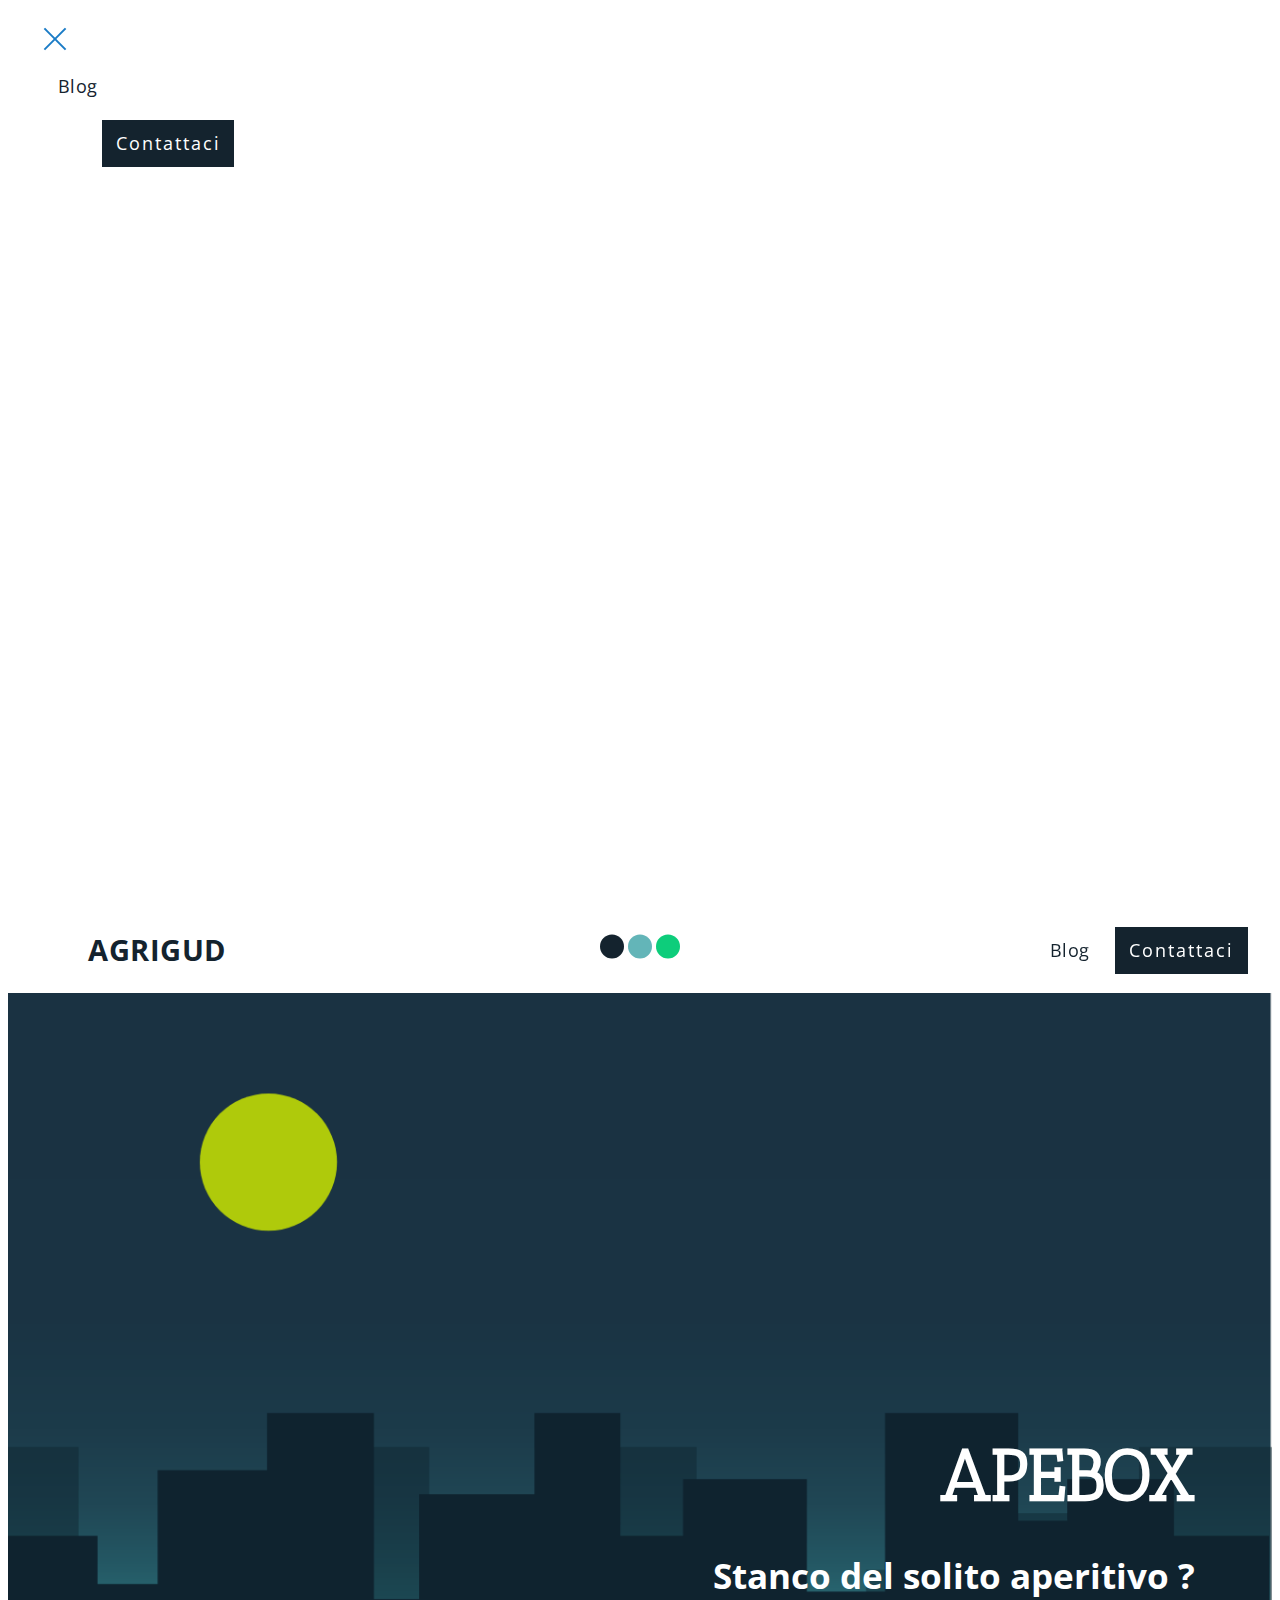
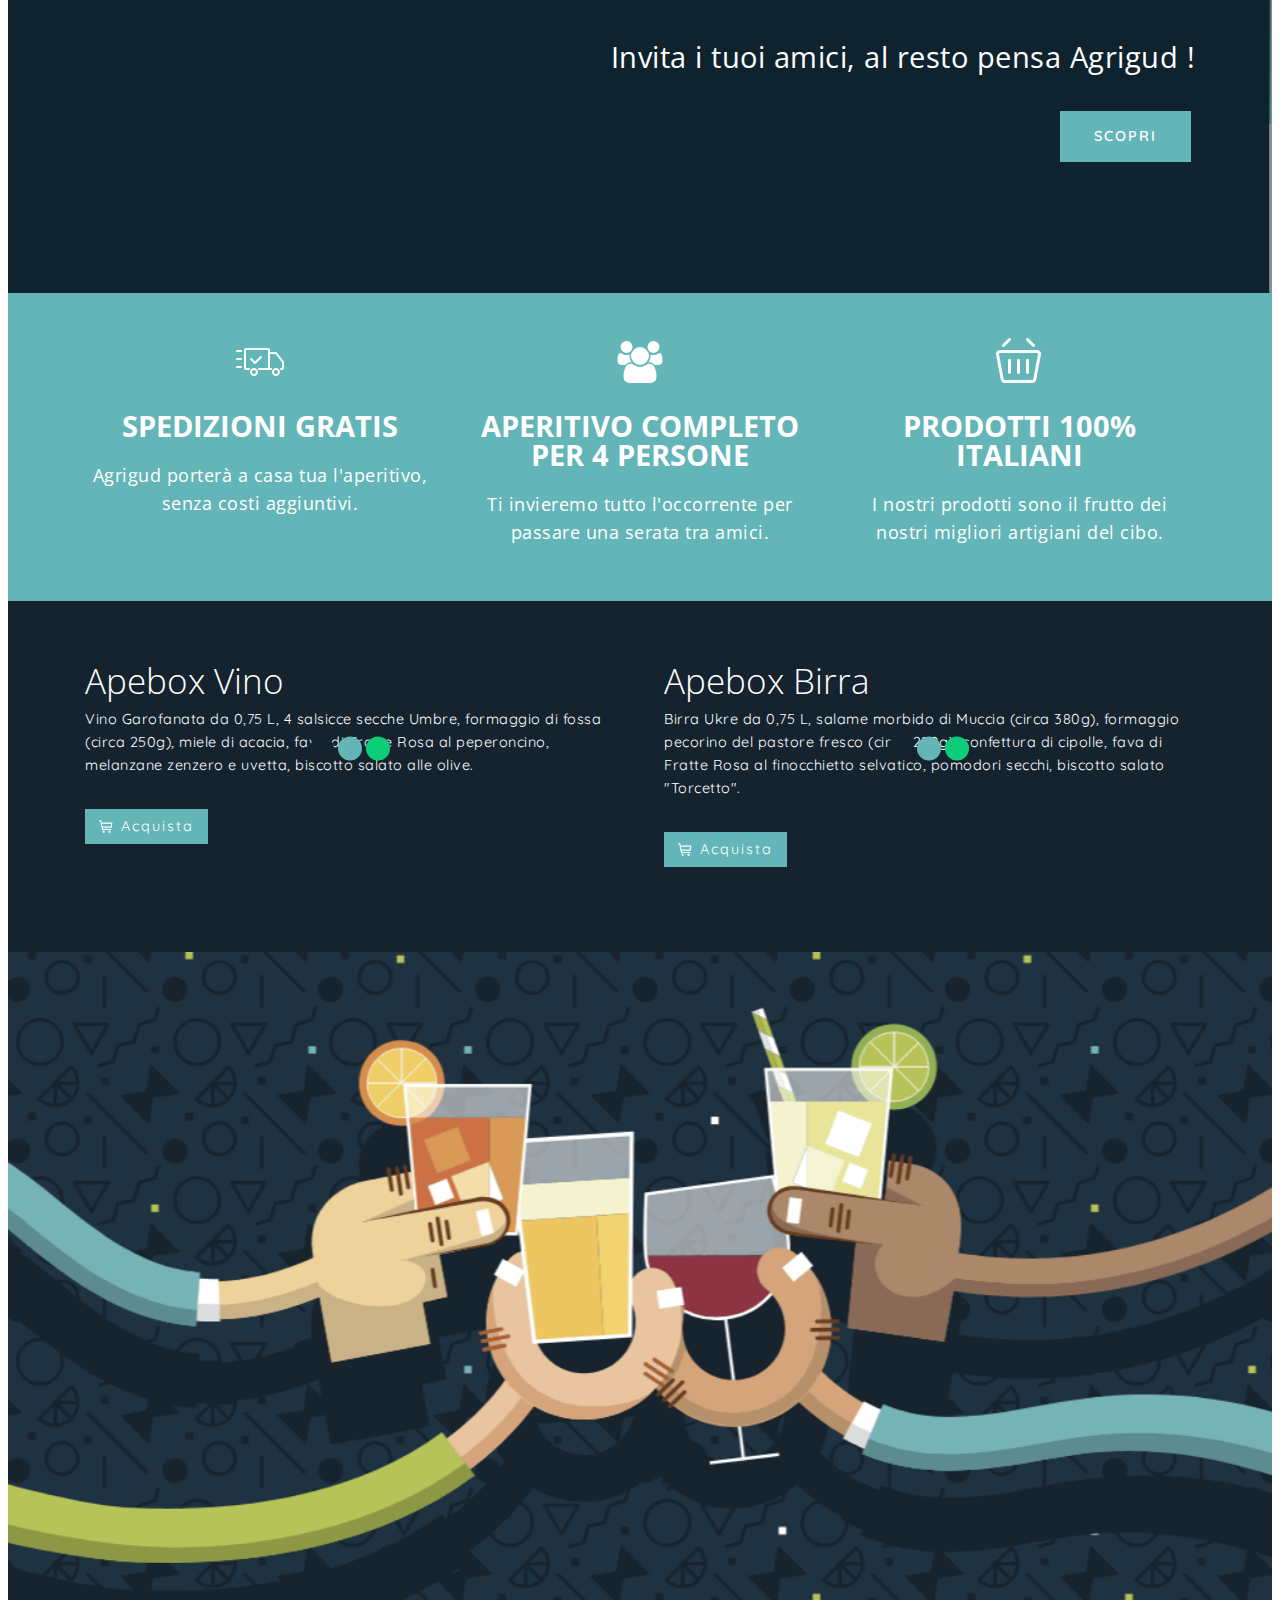
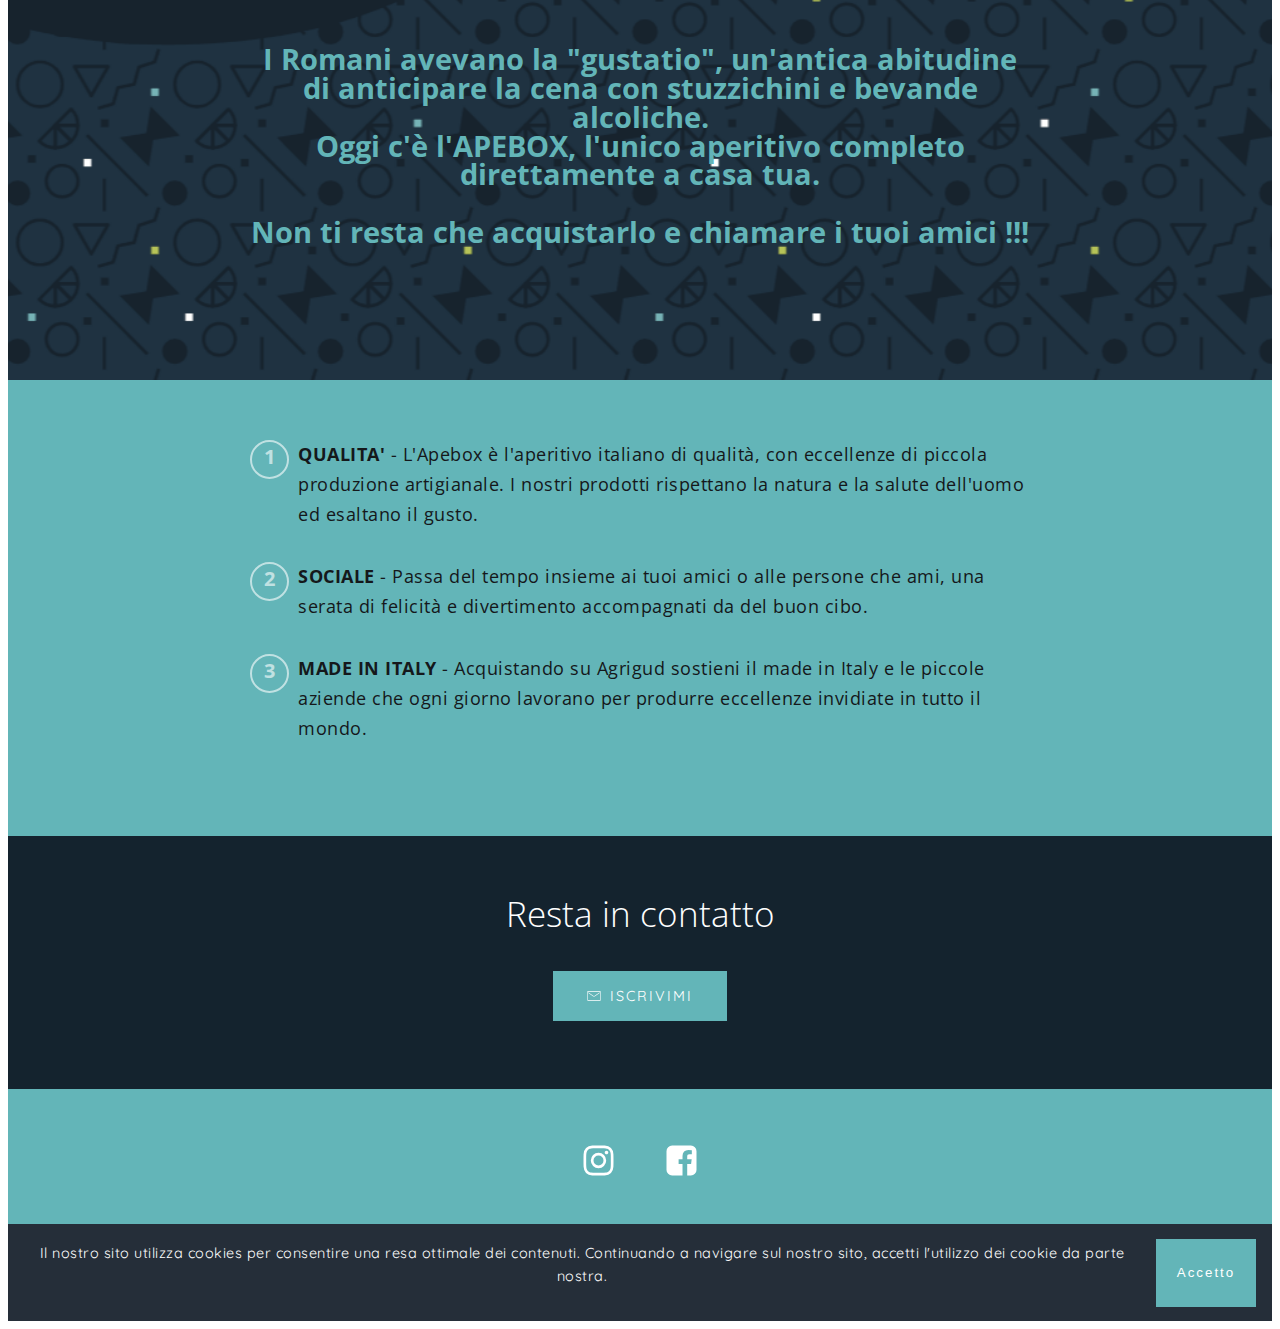
<file: index.html>
<!DOCTYPE html>
<html amp >
<head>

  <!-- Site made with Mobirise Website Builder v4.9.7, https://mobirise.com -->
  <meta charset="UTF-8">
  <meta http-equiv="X-UA-Compatible" content="IE=edge">
  <meta name="generator" content="Mobirise v4.9.7, mobirise.com">
  <meta name="viewport" content="width=device-width, initial-scale=1, minimum-scale=1">
  <link rel="shortcut icon" href="assets/images/safari-pinned-tab.svg" type="image/x-icon">
  <meta name="description" content="L'Apebox è l'aperitivo italiano di qualità, con eccellenze di piccola produzione artigianale.">
  <meta name="robots" content="INDEX,FOLLOW">
  <title>Apebox | L'aperitivo dal mondo contadino</title>

<link rel="canonical" href="https://launch.agrigud.com">
 <style amp-boilerplate>body{-webkit-animation:-amp-start 8s steps(1,end) 0s 1 normal both;-moz-animation:-amp-start 8s steps(1,end) 0s 1 normal both;-ms-animation:-amp-start 8s steps(1,end) 0s 1 normal both;animation:-amp-start 8s steps(1,end) 0s 1 normal both}@-webkit-keyframes -amp-start{from{visibility:hidden}to{visibility:visible}}@-moz-keyframes -amp-start{from{visibility:hidden}to{visibility:visible}}@-ms-keyframes -amp-start{from{visibility:hidden}to{visibility:visible}}@-o-keyframes -amp-start{from{visibility:hidden}to{visibility:visible}}@keyframes -amp-start{from{visibility:hidden}to{visibility:visible}}</style>
<noscript><style amp-boilerplate>body{-webkit-animation:none;-moz-animation:none;-ms-animation:none;animation:none}</style></noscript>
<link href="https://fonts.googleapis.com/css?family=Antic+Slab:400" rel="stylesheet">
 <link href="https://fonts.googleapis.com/css?family=Open+Sans:300,300i,400,400i,600,600i,700,700i,800,800i" rel="stylesheet">
 <link href="https://fonts.googleapis.com/css?family=Quicksand:300,400,500,700" rel="stylesheet">

 <link rel="apple-touch-icon" sizes="180x180" href="img/favicon/apple-touch-icon.png">
 <link rel="icon" type="image/png" sizes="32x32" href="img/favicon/favicon-32x32.png">
 <link rel="icon" type="image/png" sizes="16x16" href="img/favicon/favicon-16x16.png">
 <link rel="manifest" href="img/favicon/site.webmanifest">
 <link rel="mask-icon" href="img/favicon/safari-pinned-tab.svg" color="#5bbad5">

 <meta property="og:title" content="Apebox | L'aperitivo dal mondo contadino">
 <meta property="og:description" content="L'Apebox è l'aperitivo italiano di qualità, con eccellenze di piccola produzione artigianale.">
 <meta property="og:locale" content="it_IT">
 <meta property="og:type" content="website">
 <meta property="og:image" content="https://launch.agrigud.com/img/logo_fb.png">
 <meta property="og:url" content="https://launch.agrigud.com/index.html">
 <meta name="twitter:card" content="summary_large_image">
 <meta property="og:site_name" content="Agrigud">

 <style amp-custom>
div,span,h1,h2,h3,h4,h5,h6,p,blockquote,a,ol,ul,li,figcaption{font: inherit;}*{-webkit-box-sizing: border-box;box-sizing: border-box;}body{position: relative;font-style: normal;line-height: 1.5;}section{background-color: #eeeeee;background-position: 50% 50%;background-repeat: no-repeat;background-size: cover;}section,.container,.container-fluid{position: relative;word-wrap: break-word;}a.mbr-iconfont:hover{text-decoration: none;}h1,h2,h3{margin: auto;}h1,h3,p{padding: 10px 0;margin-bottom: 15px;}p,li,blockquote{color: #15181b;letter-spacing: 0.5px;line-height: 1.7;}ul,ol,pre,blockquote{margin-bottom: 0;margin-top: 0;}pre{background: #f4f4f4;padding: 10px 24px;white-space: pre-wrap;}p{margin-top: 0;}a{font-style: normal;font-weight: 400;cursor: pointer;}a,a:hover{text-decoration: none;}figure{margin-bottom: 0;}h1,h2,h3,h4,h5,h6,.h1,.h2,.h3,.h4,.h5,.h6,.display-1,.display-2,.display-3,.display-4{line-height: 1;word-break: break-word;word-wrap: break-word;}b,strong{font-weight: bold;}blockquote{padding: 10px 0 10px 20px;position: relative;border-left: 3px solid;}input:-webkit-autofill,input:-webkit-autofill:hover,input:-webkit-autofill:focus,input:-webkit-autofill:active{-webkit-transition-delay: 9999s;transition-delay: 9999s;-webkit-transition-property: background-color,color;-o-transition-property: background-color,color;transition-property: background-color,color;}html,body{height: auto;min-height: 100vh;}.mbr-section-title{font-style: normal;line-height: 1.2;}.mbr-section-subtitle{line-height: 1.3;}.mbr-text{font-style: normal;line-height: 1.6;}.btn{font-weight: 400;border-width: 2px;border-style: solid;font-style: normal;letter-spacing: 2px;margin: .4rem .5rem;white-space: normal;-webkit-transition: all .3s ease-in-out,-webkit-box-shadow 2s ease-in-out;transition: all .3s ease-in-out,-webkit-box-shadow 2s ease-in-out;-o-transition: all .3s ease-in-out,box-shadow 2s ease-in-out;transition: all .3s ease-in-out,box-shadow 2s ease-in-out;transition: all .3s ease-in-out,box-shadow 2s ease-in-out,-webkit-box-shadow 2s ease-in-out;display: -webkit-inline-box;display: -ms-inline-flexbox;display: inline-flex;-webkit-box-align: center;-ms-flex-align: center;align-items: center;-webkit-box-pack: center;-ms-flex-pack: center;justify-content: center;word-break: break-word;-webkit-align-items: center;-webkit-justify-content: center;display: -webkit-inline-flex;}.btn-form{border-radius: 0;}.btn-form:hover{cursor: pointer;}input,textarea{padding: 15px 0.5rem;margin: 0.5rem;}.mbr-figure img,.mbr-figure iframe{display: block;width: 100%;}.card{background-color: transparent;border: none;}.card-wrapper{-webkit-box-flex: 1;-webkit-flex: 1;}.card-img{text-align: center;-ms-flex-negative: 0;flex-shrink: 0;-webkit-flex-shrink: 0;}.media{max-width: 100%;margin: 0 auto;}.mbr-figure{-ms-flex-item-align: center;-ms-grid-row-align: center;-webkit-align-self: center;align-self: center;}.media-container > div{max-width: 100%;}.mbr-figure img,.card-img img{width: 100%;}@media (max-width: 991px){.media-size-item{width: auto;}.media{width: auto;}.mbr-figure{width: 100%;}}section.slider .amp-carousel-button{cursor: pointer;}amp-image-lightbox a.control{position: absolute;width: 32px;height: 32px;right: 16px;top: 16px;z-index: 1000;}amp-image-lightbox a.control .close{position: relative;}amp-image-lightbox a.control .close:before,amp-image-lightbox a.control .close:after{position: absolute;left: 15px;content: ' ';height: 33px;width: 2px;background-color: #fff;}amp-image-lightbox a.control .close:before{-webkit-transform: rotate(45deg);-ms-transform: rotate(45deg);transform: rotate(45deg);}amp-image-lightbox a.control .close:after{-webkit-transform: rotate(-45deg);-ms-transform: rotate(-45deg);transform: rotate(-45deg);}.hidden{visibility: hidden;}.super-hide{display: none;}.inactive{-webkit-user-select: none;-moz-user-select: none;-ms-user-select: none;user-select: none;pointer-events: none;-webkit-user-drag: none;user-drag: none;}textarea[type="hidden"]{display: none;}#scrollToTop{display: none;}.popover-content ul.show{min-height: 155px;}.mbr-white{color: #ffffff;}.mbr-black{color: #000000;}.mbr-bg-white{background-color: #ffffff;}.mbr-bg-black{background-color: #000000;}.align-left{text-align: left;}.align-center{text-align: center;}.align-right{text-align: right;}@media (max-width: 767px){.align-left,.align-center,.align-right,.mbr-section-btn,.mbr-section-title{text-align: center;}}.mbr-light{font-weight: 300;}.mbr-regular{font-weight: 400;}.mbr-semibold{font-weight: 500;}.mbr-bold{font-weight: 700;}.mbr-section-btn{margin-left: -.25rem;margin-right: -.25rem;font-size: 0;}nav .mbr-section-btn{margin-left: 0rem;margin-right: 0rem;}.btn .mbr-iconfont,.btn.btn-sm .mbr-iconfont{cursor: pointer;margin-right: 0.5rem;}.btn.btn-md .mbr-iconfont,.btn.btn-md .mbr-iconfont{margin-right: 0.8rem;}[type="submit"]{-webkit-appearance: none;}.google-map{height: 400px;position: relative;width: 100%;}.google-map iframe{height: 100%;width: 100%;}.google-map [data-state-details]{color: #6b6763;font-family: Montserrat;height: 1.5em;margin-top: -0.75em;padding-left: 1.25rem;padding-right: 1.25rem;position: absolute;text-align: center;top: 50%;width: 100%;}.google-map[data-state]{background: #e9e5dc;}.google-map[data-state="loading"] [data-state-details]{display: none;}.map-placeholder{display: none;}.mbr-fullscreen .mbr-overlay{height: 100vh;}.mbr-fullscreen{display: -webkit-box;display: -ms-flexbox;display: flex;display: -moz-flex;display: -ms-flex;display: -o-flex;-webkit-box-align: center;-ms-flex-align: center;align-items: center;-webkit-align-items: center;height: 100vh;-webkit-box-sizing: border-box;box-sizing: border-box;padding-top: 3rem;padding-bottom: 3rem;}.mbr-overlay{bottom: 0;left: 0;position: absolute;right: 0;top: 0;z-index: 0;}section.sidebar-open:before{content: '';position: fixed;top: 0;bottom: 0;right: 0;left: 0;background-color: rgba(0,0,0,0.2);z-index: 1040;}amp-img img{max-height: 100%;max-width: 100%;}img.mbr-temp{width: 100%;}.is-builder .nodisplay + img[async],.is-builder .nodisplay + img[decoding="async"],.is-builder amp-img > a + img[async],.is-builder amp-img > a + img[decoding="async"]{display: none;}html:not(.is-builder) amp-img > a{position: absolute;top: 0;bottom: 0;left: 0;right: 0;z-index: 1;}.is-builder .temp-amp-sizer{position: absolute;}.is-builder section.slider .icon-wrap,.is-builder section[class*="gallery"] .icon-wrap{pointer-events: all;}.is-builder amp-youtube .temp-amp-sizer,.is-builder amp-vimeo .temp-amp-sizer{position: static;}.is-builder section.horizontal-menu .ampstart-btn{display: none;}@media (max-width: 991px){.is-builder section.horizontal-menu .navbar-toggler{display: block;}}.is-builder section.horizontal-menu .dropdown-menu{z-index: auto;opacity: 1;pointer-events: auto;}.is-builder section.horizontal-menu .nav-dropdown .link.dropdown-toggle[aria-expanded="true"]{margin-right: 0;padding: 0.667em 1em;}.mobirise-spinner{position: absolute;top: 50%;left: 40%;margin-left: 10%;-webkit-transform: translate3d(-50%,-50%,0);z-index: 4;}.mobirise-spinner em{width: 24px;height: 24px;border-radius: 100%;display: inline-block;-webkit-animation: slide 1s infinite;}.mobirise-spinner em:nth-child(1){-webkit-animation-delay: 0.1s;}.mobirise-spinner em:nth-child(2){-webkit-animation-delay: 0.2s;}.mobirise-spinner em:nth-child(3){-webkit-animation-delay: 0.3s;}@-webkit-keyframes slide{0%{-webkit-transform: scale(1);}50%{opacity: 0.3;-webkit-transform: scale(2);}100%{-webkit-transform: scale(1);}}@keyframes slide{0%{-webkit-transform: scale(1);}50%{opacity: 0.3;-webkit-transform: scale(2);}100%{-webkit-transform: scale(1);}}.mobirise-loader .amp-active > div{display: none;}.mbr-container{max-width: 800px;padding: 0 10px;margin: 0 auto;position: relative;}.container{padding-right: 15px;padding-left: 15px;width: 100%;margin-right: auto;margin-left: auto;}@media (max-width: 767px){.container{max-width: 540px;}}@media (min-width: 768px){.container{max-width: 720px;}}@media (min-width: 992px){.container{max-width: 960px;}}@media (min-width: 1200px){.container{max-width: 1140px;}}.mbr-row{display: -webkit-box;display: -ms-flexbox;display: flex;-ms-flex-wrap: wrap;flex-wrap: wrap;margin-right: -15px;margin-left: -15px;}.mbr-justify-content-center{-webkit-box-pack: center;-ms-flex-pack: center;justify-content: center;-webkit-justify-content: center;}@media (max-width: 767px){.mbr-col-sm-12{-ms-flex: 0 0 100%;-webkit-box-flex: 0;flex: 0 0 100%;max-width: 100%;padding-right: 15px;padding-left: 15px;-webkit-flex: 0 0 100%;}.mbr-row{margin: 0;}}@media (min-width: 768px){.mbr-col-md-3{-ms-flex: 0 0 25%;-webkit-box-flex: 0;flex: 0 0 25%;max-width: 25%;padding-right: 15px;padding-left: 15px;-webkit-flex: 0 0 25%;}.mbr-col-md-4{-ms-flex: 0 0 33.333333%;-webkit-box-flex: 0;flex: 0 0 33.333333%;max-width: 33.333333%;padding-right: 15px;padding-left: 15px;-webkit-flex: 0 0 33.333333%;}.mbr-col-md-5{-ms-flex: 0 0 41.666667%;-webkit-box-flex: 0;flex: 0 0 41.666667%;max-width: 41.666667%;padding-right: 15px;padding-left: 15px;-webkit-flex: 0 0 41.666667%;}.mbr-col-md-6{-ms-flex: 0 0 50%;-webkit-box-flex: 0;flex: 0 0 50%;max-width: 50%;padding-right: 15px;padding-left: 15px;-webkit-flex: 0 0 50%;}.mbr-col-md-7{-ms-flex: 0 0 58.333333%;-webkit-box-flex: 0;flex: 0 0 58.333333%;max-width: 58.333333%;padding-right: 15px;padding-left: 15px;-webkit-flex: 0 0 58.333333%;}.mbr-col-md-8{-ms-flex: 0 0 66.666667%;-webkit-box-flex: 0;flex: 0 0 66.666667%;max-width: 66.666667%;padding-left: 15px;padding-right: 15px;-webkit-flex: 0 0 66.666667%;}.mbr-col-md-10{-ms-flex: 0 0 83.333333%;-webkit-box-flex: 0;flex: 0 0 83.333333%;max-width: 83.333333%;padding-left: 15px;padding-right: 15px;-webkit-flex: 0 0 83.333333%;}.mbr-col-md-12{-ms-flex: 0 0 100%;-webkit-box-flex: 0;flex: 0 0 100%;max-width: 100%;padding-right: 15px;padding-left: 15px;-webkit-flex: 0 0 100%;}}@media (min-width: 992px){.mbr-col-lg-2{-ms-flex: 0 0 16.666667%;-webkit-box-flex: 0;flex: 0 0 16.666667%;max-width: 16.666667%;padding-right: 15px;padding-left: 15px;-webkit-flex: 0 0 16.666667%;}.mbr-col-lg-3{-ms-flex: 0 0 25%;-webkit-box-flex: 0;flex: 0 0 25%;max-width: 25%;padding-right: 15px;padding-left: 15px;-webkit-flex: 0 0 25%;}.mbr-col-lg-4{-ms-flex: 0 0 33.33%;-webkit-box-flex: 0;flex: 0 0 33.33%;max-width: 33.33%;padding-right: 15px;padding-left: 15px;-webkit-flex: 0 0 33.33%;}.mbr-col-lg-5{-ms-flex: 0 0 41.666%;-webkit-box-flex: 0;flex: 0 0 41.666%;max-width: 41.666%;padding-right: 15px;padding-left: 15px;-webkit-flex: 0 0 41.666%;}.mbr-col-lg-6{-ms-flex: 0 0 50%;-webkit-box-flex: 0;flex: 0 0 50%;max-width: 50%;padding-right: 15px;padding-left: 15px;-webkit-flex: 0 0 50%;}.mbr-col-lg-8{-ms-flex: 0 0 66.666667%;-webkit-box-flex: 0;flex: 0 0 66.666667%;max-width: 66.666667%;padding-left: 15px;padding-right: 15px;-webkit-flex: 0 0 66.666667%;}.mbr-col-lg-10{-ms-flex: 0 0 83.3333%;-webkit-box-flex: 0;flex: 0 0 83.3333%;max-width: 83.3333%;padding-right: 15px;padding-left: 15px;-webkit-flex: 0 0 83.3333%;}.mbr-col-lg-12{-ms-flex: 0 0 100%;-webkit-box-flex: 0;flex: 0 0 100%;max-width: 100%;padding-right: 15px;padding-left: 15px;-webkit-flex: 0 0 100%;}}@media (min-width: 1200px){.mbr-col-xl-7{-ms-flex: 0 0 58.333333%;-webkit-box-flex: 0;flex: 0 0 58.333333%;max-width: 58.333333%;padding-right: 15px;padding-left: 15px;-webkit-flex: 0 0 58.333333%;}.mbr-col-xl-8{-ms-flex: 0 0 66.666667%;-webkit-box-flex: 0;flex: 0 0 66.666667%;max-width: 66.666667%;padding-left: 15px;padding-right: 15px;-webkit-flex: 0 0 66.666667%;}}amp-sidebar{background: transparent;}#scrollToTopMarker{position: absolute;width: 0px;height: 0px;top: 300px;}#scrollToTopButton{position: fixed;bottom: 25px;right: 25px;opacity: .4;z-index: 5000;font-size: 32px;height: 60px;width: 60px;border: none;border-radius: 3px;cursor: pointer;}#scrollToTopButton:focus{outline: none;}#scrollToTopButton a:before{content: '';position: absolute;height: 40%;top: 36%;width: 2px;left: calc(50% - 1px);}#scrollToTopButton a:after{content: '';position: absolute;border-top: 2px solid;border-right: 2px solid;width: 40%;height: 40%;left: calc(30% - 1px);bottom: 30%;-ms-transform: rotate(-45deg);transform: rotate(-45deg);-webkit-transform: rotate(-45deg);}.is-builder #scrollToTopButton a:after{left: 30%;}
body{font-family: Roboto;}blockquote{border-color: #14232e;}.display-1{font-family: 'Antic Slab',serif;font-size: 4.5rem;}.display-2{font-family: 'Open Sans',sans-serif;font-size: 2.2rem;}.display-4{font-family: 'Quicksand',sans-serif;font-size: 0.9rem;}.display-5{font-family: 'Open Sans',sans-serif;font-size: 1.8rem;}.display-7{font-family: 'Open Sans',sans-serif;font-size: 1.1rem;}input,textarea{font-family: 'Quicksand',sans-serif;font-size: 0.9rem;}.display-1 .mbr-iconfont-btn{font-size: 4.5rem;width: 4.5rem;}.display-2 .mbr-iconfont-btn{font-size: 2.2rem;width: 2.2rem;}.display-4 .mbr-iconfont-btn{font-size: 0.9rem;width: 0.9rem;}.display-5 .mbr-iconfont-btn{font-size: 1.8rem;width: 1.8rem;}.display-7 .mbr-iconfont-btn{font-size: 1.1rem;width: 1.1rem;}@media (max-width: 768px){.display-1{font-size: 3.6rem;font-size: calc( 2.225rem + (4.5 - 2.225) * ((100vw - 20rem) / (48 - 20)));line-height: calc( 1.4 * (2.225rem + (4.5 - 2.225) * ((100vw - 20rem) / (48 - 20))));}.display-2{font-size: 1.76rem;font-size: calc( 1.42rem + (2.2 - 1.42) * ((100vw - 20rem) / (48 - 20)));line-height: calc( 1.4 * (1.42rem + (2.2 - 1.42) * ((100vw - 20rem) / (48 - 20))));}.display-4{font-size: 0.72rem;font-size: calc( 0.965rem + (0.9 - 0.965) * ((100vw - 20rem) / (48 - 20)));line-height: calc( 1.4 * (0.965rem + (0.9 - 0.965) * ((100vw - 20rem) / (48 - 20))));}.display-5{font-size: 1.44rem;font-size: calc( 1.28rem + (1.8 - 1.28) * ((100vw - 20rem) / (48 - 20)));line-height: calc( 1.4 * (1.28rem + (1.8 - 1.28) * ((100vw - 20rem) / (48 - 20))));}}.btn{padding: 1rem 2rem;border-radius: 0px;}.btn-sm{border-width: 1px;padding: 0.6rem 0.8rem;border-radius: 0px;}.btn-md{font-weight: 600;padding: 1rem 2rem;border-radius: 0px;}.bg-primary{background-color: #14232e;}.bg-success{background-color: #0dcd7b;}.bg-info{background-color: #63b5b8;}.bg-warning{background-color: #767676;}.bg-danger{background-color: #a0a0a0;}.btn-primary,.btn-primary:active,.btn-primary.active{background-color: #14232e;border-color: #14232e;color: #ffffff;}.btn-primary:hover,.btn-primary:focus,.btn-primary.focus{color: #ffffff;background-color: #000000;border-color: #000000;}.btn-primary.disabled,.btn-primary:disabled{color: #ffffff;background-color: #000000;border-color: #000000;}.btn-secondary,.btn-secondary:active,.btn-secondary.active{background-color: #63b5b8;border-color: #63b5b8;color: #ffffff;}.btn-secondary:hover,.btn-secondary:focus,.btn-secondary.focus{color: #ffffff;background-color: #418b8e;border-color: #418b8e;}.btn-secondary.disabled,.btn-secondary:disabled{color: #ffffff;background-color: #418b8e;border-color: #418b8e;}.btn-info,.btn-info:active,.btn-info.active{background-color: #63b5b8;border-color: #63b5b8;color: #ffffff;}.btn-info:hover,.btn-info:focus,.btn-info.focus{color: #ffffff;background-color: #418b8e;border-color: #418b8e;}.btn-info.disabled,.btn-info:disabled{color: #ffffff;background-color: #418b8e;border-color: #418b8e;}.btn-success,.btn-success:active,.btn-success.active{background-color: #0dcd7b;border-color: #0dcd7b;color: #ffffff;}.btn-success:hover,.btn-success:focus,.btn-success.focus{color: #ffffff;background-color: #088550;border-color: #088550;}.btn-success.disabled,.btn-success:disabled{color: #ffffff;background-color: #088550;border-color: #088550;}.btn-warning,.btn-warning:active,.btn-warning.active{background-color: #767676;border-color: #767676;color: #ffffff;}.btn-warning:hover,.btn-warning:focus,.btn-warning.focus{color: #ffffff;background-color: #505050;border-color: #505050;}.btn-warning.disabled,.btn-warning:disabled{color: #ffffff;background-color: #505050;border-color: #505050;}.btn-danger,.btn-danger:active,.btn-danger.active{background-color: #a0a0a0;border-color: #a0a0a0;color: #ffffff;}.btn-danger:hover,.btn-danger:focus,.btn-danger.focus{color: #ffffff;background-color: #7a7a7a;border-color: #7a7a7a;}.btn-danger.disabled,.btn-danger:disabled{color: #ffffff;background-color: #7a7a7a;border-color: #7a7a7a;}.btn-black,.btn-black:active,.btn-black.active{background-color: #333333;border-color: #333333;color: #ffffff;}.btn-black:hover,.btn-black:focus,.btn-black.focus{color: #ffffff;background-color: #0d0d0d;border-color: #0d0d0d;}.btn-black.disabled,.btn-black:disabled{color: #ffffff;background-color: #0d0d0d;border-color: #0d0d0d;}.btn-white,.btn-white:active,.btn-white.active{background-color: #ffffff;border-color: #ffffff;color: #808080;}.btn-white:hover,.btn-white:focus,.btn-white.focus{color: #808080;background-color: #d9d9d9;border-color: #d9d9d9;}.btn-white.disabled,.btn-white:disabled{color: #808080;background-color: #d9d9d9;border-color: #d9d9d9;}.btn-white,.btn-white:active,.btn-white.active{color: #333333;}.btn-white:hover,.btn-white:focus,.btn-white.focus{color: #333333;}.btn-white.disabled,.btn-white:disabled{color: #333333;}.btn-primary-outline,.btn-primary-outline:active,.btn-primary-outline.active{background: none;border-color: #000000;color: #000000;}.btn-primary-outline:hover,.btn-primary-outline:focus,.btn-primary-outline.focus{color: #ffffff;background-color: #14232e;border-color: #14232e;}.btn-primary-outline.disabled,.btn-primary-outline:disabled{color: #ffffff;background-color: #14232e;border-color: #14232e;}.btn-secondary-outline,.btn-secondary-outline:active,.btn-secondary-outline.active{background: none;border-color: #397a7c;color: #397a7c;}.btn-secondary-outline:hover,.btn-secondary-outline:focus,.btn-secondary-outline.focus{color: #ffffff;background-color: #63b5b8;border-color: #63b5b8;}.btn-secondary-outline.disabled,.btn-secondary-outline:disabled{color: #ffffff;background-color: #63b5b8;border-color: #63b5b8;}.btn-info-outline,.btn-info-outline:active,.btn-info-outline.active{background: none;border-color: #397a7c;color: #397a7c;}.btn-info-outline:hover,.btn-info-outline:focus,.btn-info-outline.focus{color: #ffffff;background-color: #63b5b8;border-color: #63b5b8;}.btn-info-outline.disabled,.btn-info-outline:disabled{color: #ffffff;background-color: #63b5b8;border-color: #63b5b8;}.btn-success-outline,.btn-success-outline:active,.btn-success-outline.active{background: none;border-color: #076d41;color: #076d41;}.btn-success-outline:hover,.btn-success-outline:focus,.btn-success-outline.focus{color: #ffffff;background-color: #0dcd7b;border-color: #0dcd7b;}.btn-success-outline.disabled,.btn-success-outline:disabled{color: #ffffff;background-color: #0dcd7b;border-color: #0dcd7b;}.btn-warning-outline,.btn-warning-outline:active,.btn-warning-outline.active{background: none;border-color: #434343;color: #434343;}.btn-warning-outline:hover,.btn-warning-outline:focus,.btn-warning-outline.focus{color: #ffffff;background-color: #767676;border-color: #767676;}.btn-warning-outline.disabled,.btn-warning-outline:disabled{color: #ffffff;background-color: #767676;border-color: #767676;}.btn-danger-outline,.btn-danger-outline:active,.btn-danger-outline.active{background: none;border-color: #6d6d6d;color: #6d6d6d;}.btn-danger-outline:hover,.btn-danger-outline:focus,.btn-danger-outline.focus{color: #ffffff;background-color: #a0a0a0;border-color: #a0a0a0;}.btn-danger-outline.disabled,.btn-danger-outline:disabled{color: #ffffff;background-color: #a0a0a0;border-color: #a0a0a0;}.btn-black-outline,.btn-black-outline:active,.btn-black-outline.active{background: none;border-color: #000000;color: #000000;}.btn-black-outline:hover,.btn-black-outline:focus,.btn-black-outline.focus{color: #ffffff;background-color: #333333;border-color: #333333;}.btn-black-outline.disabled,.btn-black-outline:disabled{color: #ffffff;background-color: #333333;border-color: #333333;}.btn-white-outline,.btn-white-outline:active,.btn-white-outline.active{background: none;border-color: #ffffff;color: #ffffff;}.btn-white-outline:hover,.btn-white-outline:focus,.btn-white-outline.focus{color: #333333;background-color: #ffffff;border-color: #ffffff;}.text-primary{color: #14232e;}.text-secondary{color: #63b5b8;}.text-success{color: #0dcd7b;}.text-info{color: #63b5b8;}.text-warning{color: #767676;}.text-danger{color: #a0a0a0;}.text-white{color: #ffffff;}.text-black{color: #000000;}a.text-primary:hover,a.text-primary:focus{color: #000000;}a.text-secondary:hover,a.text-secondary:focus{color: #397a7c;}a.text-success:hover,a.text-success:focus{color: #076d41;}a.text-info:hover,a.text-info:focus{color: #397a7c;}a.text-warning:hover,a.text-warning:focus{color: #434343;}a.text-danger:hover,a.text-danger:focus{color: #6d6d6d;}a.text-white:hover,a.text-white:focus{color: #b3b3b3;}a.text-black:hover,a.text-black:focus{color: #4d4d4d;}.alert-success{background-color: #0dcd7b;}.alert-info{background-color: #63b5b8;}.alert-warning{background-color: #767676;}.alert-danger{background-color: #a0a0a0;}a,a:hover{color: #14232e;}.mbr-plan-header.bg-primary .mbr-plan-subtitle,.mbr-plan-header.bg-primary .mbr-plan-price-desc{color: #c2d6e5;}.mbr-plan-header.bg-success .mbr-plan-subtitle,.mbr-plan-header.bg-success .mbr-plan-price-desc{color: #acfad9;}.mbr-plan-header.bg-info .mbr-plan-subtitle,.mbr-plan-header.bg-info .mbr-plan-price-desc{color: #bbdfe0;}.mbr-plan-header.bg-warning .mbr-plan-subtitle,.mbr-plan-header.bg-warning .mbr-plan-price-desc{color: #b6b6b6;}.mbr-plan-header.bg-danger .mbr-plan-subtitle,.mbr-plan-header.bg-danger .mbr-plan-price-desc{color: #e0e0e0;}.mobirise-spinner em:nth-child(1){background: #14232e;}.mobirise-spinner em:nth-child(2){background: #63b5b8;}.mobirise-spinner em:nth-child(3){background: #0dcd7b;}#scrollToTopMarker{display: none;}#scrollToTopButton{background-color: #4ea2e3;}#scrollToTopButton a:before{background: #ffffff;}#scrollToTopButton a:after{border-top-color: #ffffff;border-right-color: #ffffff;}.cid-rq0G2miqrS{min-height: 80px;}.cid-rq0G2miqrS .brand-name{color: #14232e;margin: 0;}.cid-rq0G2miqrS .nav-item:focus,.cid-rq0G2miqrS .nav-link:focus{outline: none;}.cid-rq0G2miqrS .navbar-nav{list-style-type: none;display: flex;-webkit-flex-direction: row;flex-direction: row;padding-left: 0;}.cid-rq0G2miqrS .navbar-nav .nav-link{margin: .667em 1em;font-weight: normal;}@media (min-width: 992px){.cid-rq0G2miqrS .dropdown-menu .dropdown-toggle:after{content: '';border-bottom: 0.35em solid transparent;border-left: 0.35em solid;border-right: 0;border-top: 0.35em solid transparent;margin-left: 0.3rem;margin-top: -0.3077em;position: absolute;right: 1.1538em;top: 50%;}}@media (max-width: 991px){.cid-rq0G2miqrS ul.navbar-nav{-webkit-flex-direction: column;flex-direction: column;}.cid-rq0G2miqrS ul.navbar-nav li{margin: auto;}.cid-rq0G2miqrS .dropdown-toggle[data-toggle="dropdown-submenu"]:after{content: '';margin-left: .25rem;border-top: 0.35em solid;border-right: 0.35em solid transparent;border-left: 0.35em solid transparent;border-bottom: 0;top: 55%;}.cid-rq0G2miqrS .nav-dropdown .dropdown-menu .dropdown-item{-webkit-justify-content: center;justify-content: center;display: flex;-webkit-align-items: center;align-items: center;}}.cid-rq0G2miqrS .nav-dropdown .dropdown-menu{border-radius: 0;border: 0;left: 0;margin: 0;min-width: 10rem;padding-bottom: 1.25rem;padding-top: 1.25rem;position: absolute;}.cid-rq0G2miqrS .nav-dropdown .dropdown-menu .dropdown-item{font-weight: 400;line-height: 2;display: flex;-webkit-align-items: center;align-items: center;width: 100%;padding: .25rem 1.5rem;clear: both;text-align: inherit;white-space: nowrap;background: 0 0;border: 0;}.cid-rq0G2miqrS .nav-dropdown .dropdown-menu .dropdown{position: relative;}.cid-rq0G2miqrS .nav-item.dropdown{position: relative;}.cid-rq0G2miqrS .nav-item.dropdown .dropdown-menu{z-index: -1;opacity: 0;pointer-events: none;}.cid-rq0G2miqrS .nav-item.dropdown:hover > .dropdown-menu{z-index: 1;opacity: 1;pointer-events: all;}.cid-rq0G2miqrS .dropdown-menu .dropdown:hover > .dropdown-menu{z-index: 1;opacity: 1;pointer-events: all;}.cid-rq0G2miqrS .link.dropdown-toggle:after{content: '';margin-left: .25rem;border-top: 0.35em solid;border-right: 0.35em solid transparent;border-left: 0.35em solid transparent;border-bottom: 0;}.cid-rq0G2miqrS .nav-dropdown .dropdown-submenu{top: 0;}.cid-rq0G2miqrS .navbar{z-index: 100;display: flex;-webkit-flex-direction: row;flex-direction: row;width: 100%;min-height: 80px;transition: all .3s;background: #ffffff;}.cid-rq0G2miqrS .navbar .navbar-logo{margin-right: .8rem;}.cid-rq0G2miqrS .navbar .navbar-logo img{height: auto;}.cid-rq0G2miqrS .navbar.navbar-short{background: #ffffff;}.cid-rq0G2miqrS .navbar.navbar-short .brand{padding: 0;}.cid-rq0G2miqrS .navbar.opened{transition: all .3s;background: #ffffff;}.cid-rq0G2miqrS .navbar .dropdown-item{padding: .25rem 1.5rem;}.cid-rq0G2miqrS .navbar .navbar-collapse{display: flex;-webkit-justify-content: flex-end;justify-content: flex-end;z-index: 1;-webkit-flex-basis: 100%;flex-basis: 100%;-webkit-align-items: center;align-items: center;}@media (max-width: 991px){.cid-rq0G2miqrS .navbar .navbar-collapse{display: none;position: absolute;top: 0;right: 0;min-height: 100vh;background: #ffffff;padding: 1rem 2rem 1rem 2rem;}.cid-rq0G2miqrS .navbar.opened .navbar-collapse.show,.cid-rq0G2miqrS .navbar.opened .navbar-collapse.collapsing{display: block;}.cid-rq0G2miqrS .navbar.opened .dropdown-menu{top: 0;}.cid-rq0G2miqrS .navbar .dropdown-menu{position: relative;background: transparent;}.cid-rq0G2miqrS .navbar .dropdown-menu .dropdown-submenu{left: 0;}.cid-rq0G2miqrS .navbar .dropdown-menu .dropdown-item:after{right: auto;}.cid-rq0G2miqrS .navbar .dropdown-menu .dropdown-item{padding: .25rem 1.5rem;text-align: center;margin: 0;}.cid-rq0G2miqrS .navbar .brand{-webkit-flex-shrink: initial;flex-shrink: initial;word-break: break-word;}}.cid-rq0G2miqrS .brand{display: flex;-webkit-flex-shrink: 0;flex-shrink: 0;-webkit-align-items: center;align-items: center;margin-right: 0;padding: 0;transition: all .3s;word-break: break-word;z-index: 1;}.cid-rq0G2miqrS .brand .navbar-caption{line-height: inherit;font-weight: normal;}.cid-rq0G2miqrS .brand .navbar-logo a{outline: none;}.cid-rq0G2miqrS .brand .navbar-caption-wrap{display: flex;}.cid-rq0G2miqrS .dropdown-item.active,.cid-rq0G2miqrS .dropdown-item:active{background-color: transparent;}.cid-rq0G2miqrS .navbar-expand-lg .navbar-nav .nav-link{padding: 0;}.cid-rq0G2miqrS .navbar.navbar-expand-lg .dropdown .dropdown-menu{background: #ffffff;}.cid-rq0G2miqrS .navbar.navbar-expand-lg .dropdown .dropdown-menu .dropdown-submenu{margin: 0;left: 100%;}.cid-rq0G2miqrS .navbar .dropdown.open > .dropdown-menu{display: block;}.cid-rq0G2miqrS ul.navbar-nav{-webkit-flex-wrap: wrap;flex-wrap: wrap;}.cid-rq0G2miqrS .navbar-buttons{text-align: center;}.cid-rq0G2miqrS button.navbar-toggler{display: none;outline: none;width: 31px;height: 20px;cursor: pointer;transition: all .2s;position: relative;-webkit-align-self: center;align-self: center;}.cid-rq0G2miqrS button.navbar-toggler .hamburger span{position: absolute;right: 0;width: 30px;height: 2px;border-right: 5px;background-color: #197bc6;}.cid-rq0G2miqrS button.navbar-toggler .hamburger span:nth-child(1){top: 0;transition: all .2s;}.cid-rq0G2miqrS button.navbar-toggler .hamburger span:nth-child(2){top: 8px;transition: all .15s;}.cid-rq0G2miqrS button.navbar-toggler .hamburger span:nth-child(3){top: 8px;transition: all .15s;}.cid-rq0G2miqrS button.navbar-toggler .hamburger span:nth-child(4){top: 16px;transition: all .2s;}.cid-rq0G2miqrS nav.opened .navbar-toggler:not(.hide) .hamburger span:nth-child(1){top: 8px;width: 0;opacity: 0;right: 50%;transition: all .2s;}.cid-rq0G2miqrS nav.opened .navbar-toggler:not(.hide) .hamburger span:nth-child(2){-webkit-transform: rotate(45deg);transform: rotate(45deg);transition: all .25s;}.cid-rq0G2miqrS nav.opened .navbar-toggler:not(.hide) .hamburger span:nth-child(3){-webkit-transform: rotate(-45deg);transform: rotate(-45deg);transition: all .25s;}.cid-rq0G2miqrS nav.opened .navbar-toggler:not(.hide) .hamburger span:nth-child(4){top: 8px;width: 0;opacity: 0;right: 50%;transition: all .2s;}.cid-rq0G2miqrS .navbar-dropdown{padding: .5rem 1rem;}.cid-rq0G2miqrS a.nav-link{display: flex;-webkit-align-items: center;align-items: center;-webkit-justify-content: center;justify-content: center;}.cid-rq0G2miqrS .nav-link .mbr-iconfont,.cid-rq0G2miqrS .dropdown-item .mbr-iconfont{margin-right: .2rem;}.cid-rq0G2miqrS .ampstart-btn{display: flex;-webkit-align-self: center;align-self: center;}@media (min-width: 992px){.cid-rq0G2miqrS .ampstart-btn{display: none;}}.cid-rq0G2miqrS .ampstart-btn.hamburger{position: relative;right: 20px;margin-left: auto;width: 30px;height: 20px;background: none;border: none;cursor: pointer;z-index: 1000;}.cid-rq0G2miqrS .ampstart-btn.hamburger:focus{outline: none;}.cid-rq0G2miqrS .ampstart-btn.hamburger span{position: absolute;right: 0;width: 30px;height: 2px;border-right: 5px;background-color: #197bc6;}.cid-rq0G2miqrS .ampstart-btn.hamburger span:nth-child(1){top: 0;transition: all .2s;}.cid-rq0G2miqrS .ampstart-btn.hamburger span:nth-child(2){top: 8px;transition: all .15s;}.cid-rq0G2miqrS .ampstart-btn.hamburger span:nth-child(3){top: 8px;transition: all .15s;}.cid-rq0G2miqrS .ampstart-btn.hamburger span:nth-child(4){top: 16px;transition: all .2s;}.cid-rq0G2miqrS amp-sidebar{min-width: 260px;z-index: 1050;background-color: #ffffff;}.cid-rq0G2miqrS amp-sidebar.open:after{content: '';position: absolute;top: 0;left: 0;bottom: 0;right: 0;background-color: red;}.cid-rq0G2miqrS .open{transform: translateX(0%);display: block;-webkit-transform: translateX(0%);}.cid-rq0G2miqrS .builder-sidebar{background-color: #ffffff;position: relative;min-height: 100vh;z-index: 1030;padding: 1rem 2rem;max-width: 20rem;}.cid-rq0G2miqrS .builder-sidebar .dropdown{position: relative;}.cid-rq0G2miqrS .builder-sidebar .dropdown:hover > .dropdown-menu{position: relative;text-align: center;}.cid-rq0G2miqrS .sidebar{padding: 1rem 0;margin: 0;}.cid-rq0G2miqrS .sidebar > li{list-style: none;display: flex;-webkit-flex-direction: column;flex-direction: column;}.cid-rq0G2miqrS .sidebar a{display: block;text-decoration: none;margin-bottom: 10px;}.cid-rq0G2miqrS .close-sidebar{width: 30px;height: 30px;position: relative;cursor: pointer;background-color: transparent;border: none;}.cid-rq0G2miqrS .close-sidebar:focus{outline: 2px auto #14232e;}.cid-rq0G2miqrS .close-sidebar span{position: absolute;left: 0;top: 14px;width: 30px;height: 2px;border-right: 5px;background-color: #197bc6;}.cid-rq0G2miqrS .close-sidebar span:nth-child(1){-webkit-transform: rotate(45deg);transform: rotate(45deg);}.cid-rq0G2miqrS .close-sidebar span:nth-child(2){-webkit-transform: rotate(-45deg);transform: rotate(-45deg);}.cid-rq0G2miqrS amp-img{margin-right: 1rem;display: flex;-webkit-align-items: center;align-items: center;height: 48px;width: 48px;}@media (max-width: 767px){.cid-rq0G2miqrS amp-img{max-height: 35px;max-width: 35px;}}.cid-rq0Ch2D8ha{background-image: url("assets/images/1-cropped-1338x1002.png");}.cid-rq0Ch2D8ha .mbr-text,.cid-rq0Ch2D8ha .mbr-section-btn{color: #0dcd7b;}.cid-rq0Ch2D8ha .mbr-section-title{text-align: right;}.cid-rq0Ch2D8ha .mbr-section-title B{color: #ffffff;}.cid-rq0Ch2D8ha .mbr-text,.cid-rq0Ch2D8ha .mbr-section-btn B{color: #ffffff;}.cid-rmIaBp2sb0{padding-top: 45px;padding-bottom: 45px;background-color: #63b5b8;}.cid-rmIaBp2sb0 .card-img{margin-bottom: 1rem;display: inline-block;width: 100%;height: 3rem;}.cid-rmIaBp2sb0 .card-img .mbr-iconfont{color: #ffffff;font-size: 3rem;width: 3rem;}@media (max-width: 767px){.cid-rmIaBp2sb0 .card-img .mbr-iconfont{font-size: 30px;width: 30px;}}@media (max-width: 767px){.cid-rmIaBp2sb0 .card-img{height: 30px;}}.cid-rmIaBp2sb0 .mbr-card-title,.cid-rmIaBp2sb0 .mbr-text{margin: 0;width: 100%;}.cid-rmRPt4bGw0{padding-top: 30px;padding-bottom: 30px;background-color: #14232e;}.cid-rmRPt4bGw0 .card{margin-bottom: 3rem;position: relative;display: flex;-ms-flex-direction: column;-webkit-flex-direction: column;flex-direction: column;min-width: 0;word-wrap: break-word;background-clip: border-box;border-radius: 0;width: 100%;min-height: 1px;}@media (max-width: 767px){.cid-rmRPt4bGw0 .card{margin-bottom: 30px;}}.cid-rmRPt4bGw0 .card .btn{margin: .4rem 4px;}@media (min-width: 768px){.cid-rmRPt4bGw0 .card{padding-left: 1.5rem;padding-right: 1.5rem;}}.cid-rmRPt4bGw0 .card-title{margin: 0;color: #ffffff;text-align: left;}.cid-rmRPt4bGw0 .mbr-text{color: #232323;}.cid-rmRPt4bGw0 .card-box{padding-top: 2rem;}.cid-rmRPt4bGw0 amp-img{width: 100%;}@media (min-width: 768px){.cid-rmRPt4bGw0 .mbr-row{margin-left: -1.5rem;margin-right: -1.5rem;}}.cid-rmRPt4bGw0 .mbr-text,.cid-rmRPt4bGw0 .mbr-section-btn{color: #ffffff;text-align: left;}.cid-rqt10LVr7D{padding-top: 60px;padding-bottom: 60px;background-image: url("assets/images/hand-background-4-1889x1164.png");}.cid-rqt10LVr7D .mbr-title{padding-bottom: 1rem;text-align: center;color: #63b5b8;}.cid-rqt10LVr7D .mbr-section-btn{padding-top: 1.5rem;}.cid-rmRPClUYeV{padding-top: 60px;padding-bottom: 60px;background-color: #63b5b8;}.cid-rmRPClUYeV .counter-container ol{margin-bottom: 0;counter-reset: myCounter;}.cid-rmRPClUYeV .counter-container ol li{margin-bottom: 2rem;}.cid-rmRPClUYeV .counter-container ol li{z-index: 3;list-style: none;padding-left: .5rem;}.cid-rmRPClUYeV .counter-container ol li:before{z-index: 2;position: absolute;left: 0px;counter-increment: myCounter;content: counter(myCounter);text-align: center;margin: 0 10px;line-height: 30px;transition: all .2s;width: 35px;height: 35px;color: #ffffff;font-size: 20px;font-weight: bold;border-radius: 50%;border: 2px solid #ffffff;opacity: 0.6;}.cid-rmRPClUYeV .mbr-text B{color: #14232e;}.cid-rmRQmRq3nA{padding-top: 60px;padding-bottom: 60px;background-color: #14232e;}.cid-rmRQmRq3nA .mbr-section-btn{margin: 0.5rem;}.cid-rmRQmRq3nA .mbr-section-btn > *{margin: 0;}.cid-rmRQmRq3nA .mbr-form{margin-left: -0.5rem;margin-right: -0.5rem;}@media (min-width: 768px){.cid-rmRQmRq3nA .mbr-form{display: flex;-webkit-flex-wrap: wrap;flex-wrap: wrap;-webkit-align-items: center;align-items: center;}}.cid-rmRQmRq3nA .fieldset{-webkit-flex-basis: auto;flex-basis: auto;}.cid-rmRQmRq3nA .fieldset label{margin: 0;}.cid-rmRQmRq3nA .mbr-row{margin-top: 2rem;}.cid-rmRQmRq3nA input{color: #14232e;border: 1px solid #14232e;background: #efefef;}.cid-rmRQmRq3nA input:hover,.cid-rmRQmRq3nA input:focus{border-color: #14232e;}.cid-rmRQmRq3nA input::-webkit-input-placeholder{color: rgba(20,35,46,0.5);}.cid-rmRQmRq3nA input::-moz-placeholder{color: rgba(20,35,46,0.5);}.cid-rmRQmRq3nA H2{color: #ffffff;}.cid-rmIaYPHh2B{padding-top: 30px;padding-bottom: 15px;background-color: #63b5b8;}.cid-rmIaYPHh2B h1{margin-bottom: 20px;}.cid-rmIaYPHh2B .wrapper{text-align: center;}.cid-rmIaYPHh2B .icons-list a{display: inline-block;padding: 1rem;margin: .5rem;background: #63b5b8;}.cid-rmIaYPHh2B .icons-list a .iconfont-wrapper{display: inline-block;width: 2.2rem;height: 2.2rem;}.cid-rmIaYPHh2B .icons-list a .iconfont-wrapper .amp-iconfont{color: #ffffff;font-size: 2.2rem;}.engine{position: absolute;text-indent: -2400px;text-align: center;padding: 0;top: 0;left: -2400px;}[class*="-iconfont"]{display: inline-flex;}.people{margin:auto;width:833px;height:504px;border-style:none;padding:auto;}@media only screen and (max-width: 600px) {.people{width:333px;height:304px;}}@media only screen and (max-width: 1366px) {.people{width:533px;height:304px;}}    amp-user-notification > div {padding: 0.5rem;display: flex;justify-content: center;background: #252e39;}</style>

  <script async  src="https://cdn.ampproject.org/v0.js"></script>
  <script async custom-element="amp-sidebar" src="https://cdn.ampproject.org/v0/amp-sidebar-0.1.js"></script>
  <script async custom-template="amp-mustache" src="https://cdn.ampproject.org/v0/amp-mustache-0.2.js"></script>
  <script async custom-element="amp-analytics" src="https://cdn.ampproject.org/v0/amp-analytics-0.1.js"></script>
  <script async custom-element="amp-form" src="https://cdn.ampproject.org/v0/amp-form-0.1.js"></script>
  <script async custom-element="amp-user-notification" src="https://cdn.ampproject.org/v0/amp-user-notification-0.1.js"></script>



</head>
<body>
<!-- Google Analytics -->
<amp-analytics type="gtag" data-credentials="include">
<script type="application/json">
{
  "vars" : {
    "gtag_id": "UA-126805250-1",
    "config" : {
      "UA-126805250-1": { "groups": "default" }
    }
  }
}
</script>
</amp-analytics>
<amp-sidebar id="sidebar" class="cid-rq0G2miqrS" layout="nodisplay" side="right">
        <div class="builder-sidebar" id="builder-sidebar">
            <button on="tap:sidebar.close" class="close-sidebar">
                <span></span>
                <span></span>
            </button>


            <ul class="navbar-nav nav-dropdown" data-app-modern-menu="true"><li class="nav-item">
                    <a class="nav-link link text-primary display-7" href="https://agrigud.com/blogs/notizie" target="_blank">
                        Blog</a>
                </li></ul>

            <div class="navbar-buttons mbr-section-btn"><a class="btn btn-sm btn-primary display-7" href="mailto:info@agrigud.com">
                  Contattaci</a></div>
      </div>
    </amp-sidebar>
  <section class="menu horizontal-menu cid-rq0G2miqrS" id="menu2-p">




    <nav class="navbar navbar-dropdown navbar-expand-lg">
      <div class="brand">
          <span class="brand-logo">
              <amp-img src="assets/images/safari-pinned-tab.svg" layout="responsive" width="48" height="48" alt="Agrigud" class="mobirise-loader">
                  <div placeholder="" class="placeholder">
                                <div class="mobirise-spinner">
                                    <em></em>
                                    <em></em>
                                    <em></em>
                                </div></div>
                  <a href="index.html"></a>
              </amp-img>
          </span>
          <p class="brand-name mbr-fonts-style mbr-bold display-5">AGRIGUD</p>
      </div>
      <div class="collapse navbar-collapse" id="navbarSupportedContent">

            <ul class="navbar-nav nav-dropdown" data-app-modern-menu="true"><li class="nav-item">
                    <a class="nav-link link text-primary display-7" href="https://agrigud.com/blogs/notizie" target="_blank">
                        Blog</a>
                </li></ul>

            <div class="navbar-buttons mbr-section-btn"><a class="btn btn-sm btn-primary display-7" href="mailto:info@agrigud.com">
                  Contattaci</a></div>
      </div>

      <button on="tap:sidebar.toggle" class="ampstart-btn hamburger">
        <span></span>
        <span></span>
        <span></span>
        <span></span>
    </button>
    </nav>

  <!-- AMP plug -->


</section>

<section class="engine"><a href="https://mobirise.info/h">how to create a web page</a></section><section class="header1 cid-rq0Ch2D8ha mbr-fullscreen" id="header1-n">



    <div class="container">
      <div style="display:flex;">
        <amp-img layout="responsive" width="833" height="504" class="people" alt="apebox characters" src="static/home/apebox-people.svg"></amp-img>
      </div>
        <h1 class="mbr-section-title mbr-fonts-style align-right mbr-bold mbr-white display-1">
            <strong>APEBOX</strong></h1>
        <h3 class="mbr-section-subtitle mbr-fonts-style align-right mbr-white mbr-light display-2"><strong>
            Stanco del solito aperitivo ?</strong></h3>
        <p class="mbr-fonts-style mbr-text align-right display-5">
            Invita i tuoi amici, al resto pensa Agrigud !</p>
        <div class="mbr-section-btn align-right"><a class="btn btn-md btn-info display-4" href="index.html#features3-5">
                SCOPRI</a></div>
    </div>

</section>

<section class="features15 mbr-section cid-rmIaBp2sb0" id="features3-5">



    <div class="container">
        <div class="mbr-row mbr-justify-content-center">
            <div class="card mbr-col-sm-12 mbr-col-md-6 mbr-col-lg-4">
                <div class="iconfont-wrapper card-img align-center">
                    <span class="mbr-iconfont mbri-delivery"><svg version="1.1" xmlns="http://www.w3.org/2000/svg" width="48" height="48" viewBox="0 0 32 32" fill="currentColor">

<path d="M0.667 18.667h2.667c0.369 0 0.667 0.297 0.667 0.667s-0.297 0.667-0.667 0.667h-2.667c-0.369 0-0.667-0.297-0.667-0.667s0.297-0.667 0.667-0.667zM0.667 13.333h2.667c0.369 0 0.667 0.297 0.667 0.667s-0.297 0.667-0.667 0.667h-2.667c-0.369 0-0.667-0.297-0.667-0.667s0.297-0.667 0.667-0.667zM0.667 8h2.667c0.369 0 0.667 0.297 0.667 0.667s-0.297 0.667-0.667 0.667h-2.667c-0.369 0-0.667-0.297-0.667-0.667s0.297-0.667 0.667-0.667zM17.133 12.19c-0.263-0.257-0.684-0.252-0.941 0.011l-3.525 3.525-2.19-2.192c-0.599-0.599-1.545 0.355-0.941 0.942l2.662 2.663c0.26 0.26 0.681 0.26 0.941 0l3.995-3.996c0.267-0.261 0.267-0.691 0-0.953zM26.641 20c-1.465 0-2.667 1.202-2.667 2.667s1.202 2.667 2.667 2.667c1.465 0 2.667-1.202 2.667-2.667s-1.202-2.667-2.667-2.667zM26.641 21.333c0.744 0 1.333 0.589 1.333 1.333s-0.589 1.333-1.333 1.333c-0.744 0-1.333-0.589-1.333-1.333s0.589-1.333 1.333-1.333zM12 20c-1.465 0-2.667 1.202-2.667 2.667s1.202 2.667 2.667 2.667c1.465 0 2.667-1.202 2.667-2.667s-1.202-2.667-2.667-2.667zM12 21.333c0.744 0 1.333 0.589 1.333 1.333s-0.589 1.333-1.333 1.333c-0.744 0-1.333-0.589-1.333-1.333s0.589-1.333 1.333-1.333zM23.333 21.333c0.864 0 0.896-1.333 0-1.333h-0.667v-9.333h3.674l4.326 5.563v3.771h-0.667c-0.875 0-0.886 1.333 0 1.333h0.667c0.727 0 1.333-0.606 1.333-1.333v-4c-0-0.148-0.050-0.292-0.141-0.409l-4.667-6c-0.126-0.162-0.32-0.258-0.526-0.258h-4v-1.333c0-0.727-0.606-1.333-1.333-1.333h-14.667c-0.727 0-1.333 0.606-1.333 1.333v12c0 0.727 0.606 1.333 1.333 1.333h2c0.864 0.012 0.895-1.333 0-1.333h-2v-12h14.667v12h-6c-0.864 0-0.879 1.346 0 1.333z"></path>
</svg></span>
                </div>
                <h3 class="mbr-card-title mbr-fonts-style align-center mbr-white display-5"><strong>
                    SPEDIZIONI GRATIS</strong></h3>
                <p class="mbr-text mbr-fonts-style align-center mbr-white display-7">
                    Agrigud porterà a casa tua l'aperitivo, senza costi aggiuntivi.</p>

            </div>

            <div class="card mbr-col-sm-12 mbr-col-md-6 mbr-col-lg-4">
                <div class="iconfont-wrapper card-img align-center">
                    <span class="mbr-iconfont fa-group fa"><svg width="48" height="48" viewBox="0 0 2048 1792" xmlns="http://www.w3.org/2000/svg" fill="currentColor"><path d="M657 896q-162 5-265 128h-134q-82 0-138-40.5t-56-118.5q0-353 124-353 6 0 43.5 21t97.5 42.5 119 21.5q67 0 133-23-5 37-5 66 0 139 81 256zm1071 637q0 120-73 189.5t-194 69.5h-874q-121 0-194-69.5t-73-189.5q0-53 3.5-103.5t14-109 26.5-108.5 43-97.5 62-81 85.5-53.5 111.5-20q10 0 43 21.5t73 48 107 48 135 21.5 135-21.5 107-48 73-48 43-21.5q61 0 111.5 20t85.5 53.5 62 81 43 97.5 26.5 108.5 14 109 3.5 103.5zm-1024-1277q0 106-75 181t-181 75-181-75-75-181 75-181 181-75 181 75 75 181zm704 384q0 159-112.5 271.5t-271.5 112.5-271.5-112.5-112.5-271.5 112.5-271.5 271.5-112.5 271.5 112.5 112.5 271.5zm576 225q0 78-56 118.5t-138 40.5h-134q-103-123-265-128 81-117 81-256 0-29-5-66 66 23 133 23 59 0 119-21.5t97.5-42.5 43.5-21q124 0 124 353zm-128-609q0 106-75 181t-181 75-181-75-75-181 75-181 181-75 181 75 75 181z"></path></svg></span>
                </div>
                <h3 class="mbr-card-title mbr-fonts-style align-center mbr-white display-5"><strong>
                    APERITIVO COMPLETO PER 4 PERSONE</strong></h3>
                <p class="mbr-text mbr-fonts-style align-center mbr-white display-7">
                    Ti invieremo tutto l'occorrente per passare una serata tra amici.</p>

            </div>

            <div class="card mbr-col-sm-12 mbr-col-md-6 mbr-col-lg-4">
                <div class="iconfont-wrapper card-img align-center">
                    <span class="mbr-iconfont mbrib-shopping-basket"><svg version="1.1" xmlns="http://www.w3.org/2000/svg" width="48" height="48" viewBox="0 0 32 32" fill="currentColor">

<path d="M22 15v8c0 1.314-2 1.314-2 0v-8c0-1.28 2-1.37 2 0zM16 15v8c0 1.314-2 1.314-2 0v-8c0-1.28 2-1.37 2 0zM21.684 0.268l4.040 4.012c0.86 0.852-0.48 2.34-1.388 1.44l-4.040-4.010c-0.92-0.914 0.528-2.296 1.388-1.44zM10 15v8c0 1.314-2 1.314-2 0v-8c0-1.28 2-1.37 2 0zM8.316 0.268l-4.040 4.012c-0.86 0.852 0.48 2.34 1.388 1.44l4.040-4.010c0.92-0.914-0.528-2.296-1.388-1.44zM3 8c-2.208 0-3.256 1.536-2.946 3.188l2.994 16c0.344 1.836 1.46 2.812 2.952 2.812h18c1.912 0 2.65-1.252 2.94-2.812l2.996-16c0.41-2.188-1.16-3.188-2.936-3.188zM3 10h24c0.684 0 1.054 0.54 1 0.812l-2.992 16c-0.144 0.768-0.608 1.188-1.008 1.188h-18c-0.688 0-0.934-0.744-1.020-1.188l-2.992-16c-0.128-0.672 0.64-0.812 1.012-0.812z"></path>
</svg></span>
                </div>
                <h3 class="mbr-card-title mbr-fonts-style align-center mbr-white display-5"><strong>
                    PRODOTTI 100% ITALIANI</strong></h3>
                <p class="mbr-text mbr-fonts-style align-center mbr-white display-7">
                    I nostri prodotti sono il frutto dei nostri migliori artigiani del cibo.</p>

            </div>



        </div>
    </div>
</section>

<section class="features2 mbr-section cid-rmRPt4bGw0" id="features2-d">



    <div class="container">
        <div class="mbr-row mbr-justify-content-center">
            <div class="card mbr-col-sm-12 mbr-col-md-6">
                <div class="card-wrapper">
                    <div class="card-img">
                        <amp-img src="assets/images/apebox-vino-1062x1062.jpg" layout="responsive" width="531" height="531" alt="apebox vino" class="mobirise-loader">
                            <div placeholder="" class="placeholder">
                                <div class="mobirise-spinner">
                                    <em></em>
                                    <em></em>
                                    <em></em>
                                </div></div>

                        </amp-img>
                    </div>
                    <div class="card-box">
                        <h4 class="card-title mbr-fonts-style align-left mbr-light display-2">Apebox Vino</h4>
                        <p class="mbr-text mbr-fonts-style align-left display-4">Vino Garofanata da 0,75 L, 4 salsicce secche Umbre, formaggio di fossa (circa 250g), miele di acacia, fava di Fratte Rosa al peperoncino, melanzane zenzero e uvetta, biscotto salato alle olive.
                        </p>
                        <div class="mbr-section-btn align-left"><a class="btn btn-sm btn-secondary display-4" href="https://agrigud.com/products/apebox-laperitivo-dal-mondo-contadino?variant=20677603983471"><span class="mobi-mbri mobi-mbri-shopping-cart mbr-iconfont mbr-iconfont-btn"><svg xmlns="http://www.w3.org/2000/svg" viewBox="0 0 24 24" fill="currentColor" width="14" height="14"><path d="M21 19H5.2l-3-15H0V2h3.8l.8 4H23l-1.2 9H6.4l.4 2H21v2zM6 13h14l.7-5H5l1 5zm2 7c-1.1 0-2 .9-2 2s.9 2 2 2 2-.9 2-2-.9-2-2-2zm10 0c-1.1 0-2 .9-2 2s.9 2 2 2 2-.9 2-2-.9-2-2-2z"></path></svg></span>
                                Acquista</a></div>
                    </div>
                </div>
            </div>

            <div class="card mbr-col-sm-12 mbr-col-md-6 last-child">
                <div class="card-wrapper">
                    <div class="card-img">
                        <amp-img src="assets/images/apebox-birra-min-1062x1062.jpg" layout="responsive" height="531" width="531" alt="apebox birra" class="mobirise-loader">
                            <div placeholder="" class="placeholder">
                                <div class="mobirise-spinner">
                                    <em></em>
                                    <em></em>
                                    <em></em>
                                </div></div>

                        </amp-img>
                    </div>
                    <div class="card-box">
                        <h4 class="card-title mbr-fonts-style align-left mbr-light display-2">
                            Apebox Birra</h4>
                        <p class="mbr-text mbr-fonts-style align-left display-4">Birra Ukre da 0,75 L, salame morbido di Muccia (circa 380g), formaggio pecorino del pastore fresco (circa 250g), confettura di cipolle, fava di Fratte Rosa al finocchietto selvatico, pomodori secchi, biscotto salato "Torcetto".
                        </p>
                        <div class="mbr-section-btn align-left"><a class="btn btn-sm btn-secondary display-4" href="https://agrigud.com/products/apebox-laperitivo-dal-mondo-contadino?variant=20677334728815"><span class="mobi-mbri mobi-mbri-shopping-cart mbr-iconfont mbr-iconfont-btn"><svg xmlns="http://www.w3.org/2000/svg" viewBox="0 0 24 24" fill="currentColor" width="14" height="14"><path d="M21 19H5.2l-3-15H0V2h3.8l.8 4H23l-1.2 9H6.4l.4 2H21v2zM6 13h14l.7-5H5l1 5zm2 7c-1.1 0-2 .9-2 2s.9 2 2 2 2-.9 2-2-.9-2-2-2zm10 0c-1.1 0-2 .9-2 2s.9 2 2 2 2-.9 2-2-.9-2-2-2z"></path></svg></span>
                                Acquista</a></div>
                    </div>
                </div>
            </div>





        </div>
    </div>
</section>

<section class="mbr-section content19 cid-rqt10LVr7D" id="content19-u">



    <div class="mbr-container">
        <h2 class="mbr-title align-center mbr-fonts-style mbr-bold mbr-white display-5"><br><br><br><br><br><br><br><br><br><br><br><br><br><br><br><br><br><br><br><br><br><br>I Romani avevano la "gustatio", un'antica abitudine di anticipare la cena con stuzzichini e bevande alcoliche.<br>Oggi c'è l'APEBOX, l'unico aperitivo completo direttamente a casa tua.<br><br>Non ti resta che acquistarlo e chiamare i tuoi amici !!!<br><br>&nbsp;</h2>


    </div>
</section>

<section class="mbr-section content9 cid-rmRPClUYeV" id="content9-e">


    <div class="mbr-container">
        <div class="mbr-text counter-container mbr-fonts-style display-7">
            <ol>
                <li><strong>QUALITA'</strong>&nbsp;- L'Apebox è l'aperitivo italiano di qualità, con eccellenze di piccola produzione artigianale. I nostri prodotti rispettano la natura e la salute dell'uomo ed esaltano il gusto.</li>
                <li><strong>SOCIALE</strong>&nbsp;- Passa del tempo insieme ai tuoi amici o alle persone che ami, una serata di felicità e divertimento accompagnati da del buon cibo.</li>
                <li><strong>MADE IN ITALY</strong>&nbsp;- Acquistando su Agrigud sostieni il made in Italy e le piccole aziende che ogni giorno lavorano per produrre eccellenze invidiate in tutto il mondo.</li>
            </ol>
        </div>
    </div>
</section>

<section class="contact1 cid-rmRQmRq3nA" id="contacts1-h">
    <div class="container">
        <h2 class="align-center mbr-fonts-style mbr-light display-2">
            Resta in contatto</h2>
        <div class="mbr-row mbr-justify-content-center" style="text-align:center">
            <div class="mbr-col-lg-10  mbr-col-md-12 " data-form-type="formoid">
                <!--form class="mbr-form mbr-justify-content-center" method="post" action-xhr="https://agrigud.us19.list-manage.com/subscribe/post?u=041bb56b3df69397483528735&amp;id=02fba9a6f0" data-form-title="Mailchimp Form" target="_blank"><input type="hidden" name="email" data-form-email="true" value="lSXIuPqL9vngqDXUDzTZzVCxVPerjuw8JLWZ7n9LiKeS8ExXLYf/159qIWDTz9Gv8YIP2Or4Sc1+BXQEhHITcE5/AR0g9GI1qaeXypYsDr7A4hdTImpqQGFbRiy1clG0">
                    <div submit-success="">
                      <template data-form-alert="" type="amp-mustache">Subscription successful!</template>
                    </div>
                    <div submit-error="">
                      <template data-form-alert="" type="amp-mustache">Failed! {{error}}</template>
                    </div>
                    <div class="fieldset">
                        <label data-for="form[data][0][1]">
                            <input type="hidden" name="form[data][0][0]" value="Name" id="form[data][0][0]-contacts1-h" data-form-field="">
                            <input type="text" name="form[data][0][1]" data-form-field="Name" placeholder="Nome" required="" id="form[data][0][1]-contacts1-h">
                        </label>

                        <label data-for="form[data][2][1]">
                            <input type="hidden" name="form[data][1][0]" value="Email" id="form[data][2][0]-contacts1-h" data-form-field="">
                            <input type="email" name="form[data][1][1]" data-form-field="Email" placeholder="Email" required="" id="form[data][2][1]-contacts1-h">
                        </label>
                    </div>
                    <div class="mbr-section-btn align-left"><button type="submit" class="btn btn-form btn-secondary display-4"><span class="mbri-letter mbr-iconfont mbr-iconfont-btn"><svg version="1.1" xmlns="http://www.w3.org/2000/svg" width="14" height="14" viewBox="0 0 32 32" fill="currentColor">

<path d="M3.333 8c-0.667 0-0.911 0.861-0.371 1.221l10.663 7.329c0.653 0.449 1.442 0.783 2.374 0.783s1.727-0.335 2.38-0.783l10.663-7.329c0.736-0.498-0.082-1.568-0.755-1.098l-10.663 7.329c-0.505 0.347-0.999 0.548-1.625 0.548s-1.114-0.201-1.619-0.548l-10.663-7.329c-0.11-0.078-0.25-0.12-0.384-0.122zM2 5.333c-1.096 0-2 0.904-2 2v17.333c0 1.096 0.904 2 2 2h28c1.096 0 2-0.904 2-2v-17.333c0-1.096-0.904-2-2-2zM2 6.667h28c0.381 0 0.667 0.286 0.667 0.667v17.333c0 0.381-0.286 0.667-0.667 0.667h-28c-0.381 0-0.667-0.286-0.667-0.667v-17.333c0-0.381 0.286-0.667 0.667-0.667z"></path>
</svg></span>ISCRIVIMI</button></div>
                </form-->
                <div class="mbr-section-btn align-center"><a target="_blank" href="https://agrigud.us19.list-manage.com/subscribe?u=041bb56b3df69397483528735&id=02fba9a6f0" class="btn btn-form btn-secondary display-4"><span class="mbri-letter mbr-iconfont mbr-iconfont-btn"><svg version="1.1" xmlns="http://www.w3.org/2000/svg" width="14" height="14" viewBox="0 0 32 32" fill="currentColor">

<path d="M3.333 8c-0.667 0-0.911 0.861-0.371 1.221l10.663 7.329c0.653 0.449 1.442 0.783 2.374 0.783s1.727-0.335 2.38-0.783l10.663-7.329c0.736-0.498-0.082-1.568-0.755-1.098l-10.663 7.329c-0.505 0.347-0.999 0.548-1.625 0.548s-1.114-0.201-1.619-0.548l-10.663-7.329c-0.11-0.078-0.25-0.12-0.384-0.122zM2 5.333c-1.096 0-2 0.904-2 2v17.333c0 1.096 0.904 2 2 2h28c1.096 0 2-0.904 2-2v-17.333c0-1.096-0.904-2-2-2zM2 6.667h28c0.381 0 0.667 0.286 0.667 0.667v17.333c0 0.381-0.286 0.667-0.667 0.667h-28c-0.381 0-0.667-0.286-0.667-0.667v-17.333c0-0.381 0.286-0.667 0.667-0.667z"></path>
</svg></span>ISCRIVIMI</a></div>
            </div>
        </div>
    </div>
</section>

<section class="social-follow cid-rmIaYPHh2B" id="social-follow-b">
    <div class="wrapper">
        <div class="icons-list">
            <a href="https://www.instagram.com/agrigud/" target="_blank">
                <span class="iconfont-wrapper">
                    <span class="amp-iconfont fa-instagram fa"><svg width="35" height="35" viewBox="0 0 1792 1792" xmlns="http://www.w3.org/2000/svg" fill="currentColor"><path d="M1152 896q0-106-75-181t-181-75-181 75-75 181 75 181 181 75 181-75 75-181zm138 0q0 164-115 279t-279 115-279-115-115-279 115-279 279-115 279 115 115 279zm108-410q0 38-27 65t-65 27-65-27-27-65 27-65 65-27 65 27 27 65zm-502-220q-7 0-76.5-.5t-105.5 0-96.5 3-103 10-71.5 18.5q-50 20-88 58t-58 88q-11 29-18.5 71.5t-10 103-3 96.5 0 105.5.5 76.5-.5 76.5 0 105.5 3 96.5 10 103 18.5 71.5q20 50 58 88t88 58q29 11 71.5 18.5t103 10 96.5 3 105.5 0 76.5-.5 76.5.5 105.5 0 96.5-3 103-10 71.5-18.5q50-20 88-58t58-88q11-29 18.5-71.5t10-103 3-96.5 0-105.5-.5-76.5.5-76.5 0-105.5-3-96.5-10-103-18.5-71.5q-20-50-58-88t-88-58q-29-11-71.5-18.5t-103-10-96.5-3-105.5 0-76.5.5zm768 630q0 229-5 317-10 208-124 322t-322 124q-88 5-317 5t-317-5q-208-10-322-124t-124-322q-5-88-5-317t5-317q10-208 124-322t322-124q88-5 317-5t317 5q208 10 322 124t124 322q5 88 5 317z"></path></svg></span>
                </span>
            </a><a href="https://www.facebook.com/agrigud/" target="_blank">
                <span class="iconfont-wrapper">
                    <span class="amp-iconfont fa-facebook-square fa"><svg width="35" height="35" viewBox="0 0 1792 1792" xmlns="http://www.w3.org/2000/svg" fill="currentColor"><path d="M1376 128q119 0 203.5 84.5t84.5 203.5v960q0 119-84.5 203.5t-203.5 84.5h-188v-595h199l30-232h-229v-148q0-56 23.5-84t91.5-28l122-1v-207q-63-9-178-9-136 0-217.5 80t-81.5 226v171h-200v232h200v595h-532q-119 0-203.5-84.5t-84.5-203.5v-960q0-119 84.5-203.5t203.5-84.5h960z"></path></svg></span>
                </span>
            </a></div>
        </div>
    </section>


    </section>

</body>
<script type="application/ld+json">
    {
        "@context": "http://schema.org",
        "@type": "Organization",
        "url": "https://agrigud.com",
        "logo": "https://cdn.shopify.com/s/files/1/0032/5019/2495/files/agrigud-logo-header.svg?1193",
        "contactPoint": [
            {
                "@type": "ContactPoint",
                "telephone": "+ 39 342 98 20 967",
                "contactType": "customer service"
            }
        ],
        "sameAs": [
    "http://www.facebook.com/agrigud",
    "http://instagram.com/agrigud"
  ]
    }
</script>
<script type="application/ld+json">
{
  "@context":"https://schema.org",
  "@type":"ItemList",
  "itemListElement":[
    {
      "@type":"ListItem",
      "position":1,
      "url":"https://agrigud.com/products/apebox-laperitivo-dal-mondo-contadino?variant=20677603983471"
    },
    {
      "@type":"ListItem",
      "position":2,
      "url":"https://agrigud.com/products/apebox-laperitivo-dal-mondo-contadino?variant=20677334728815"
    }
  ]
}
</script>
<!-- Cookie banner -->
<amp-user-notification id="notification1" layout="nodisplay">
    <div>
         <p class="mbr-text mbr-fonts-style align-center mbr-white display-4"> Il nostro sito utilizza cookies per consentire una resa ottimale dei contenuti. Continuando a navigare sul nostro sito, accetti l'utilizzo dei cookie da parte nostra.</p>
        <button on="tap:notification1.dismiss" class="btn btn-sm btn-secondary" style="min-width:100px;">Accetto</button>
    </div>
</amp-user-notification>
</html>
</file>
